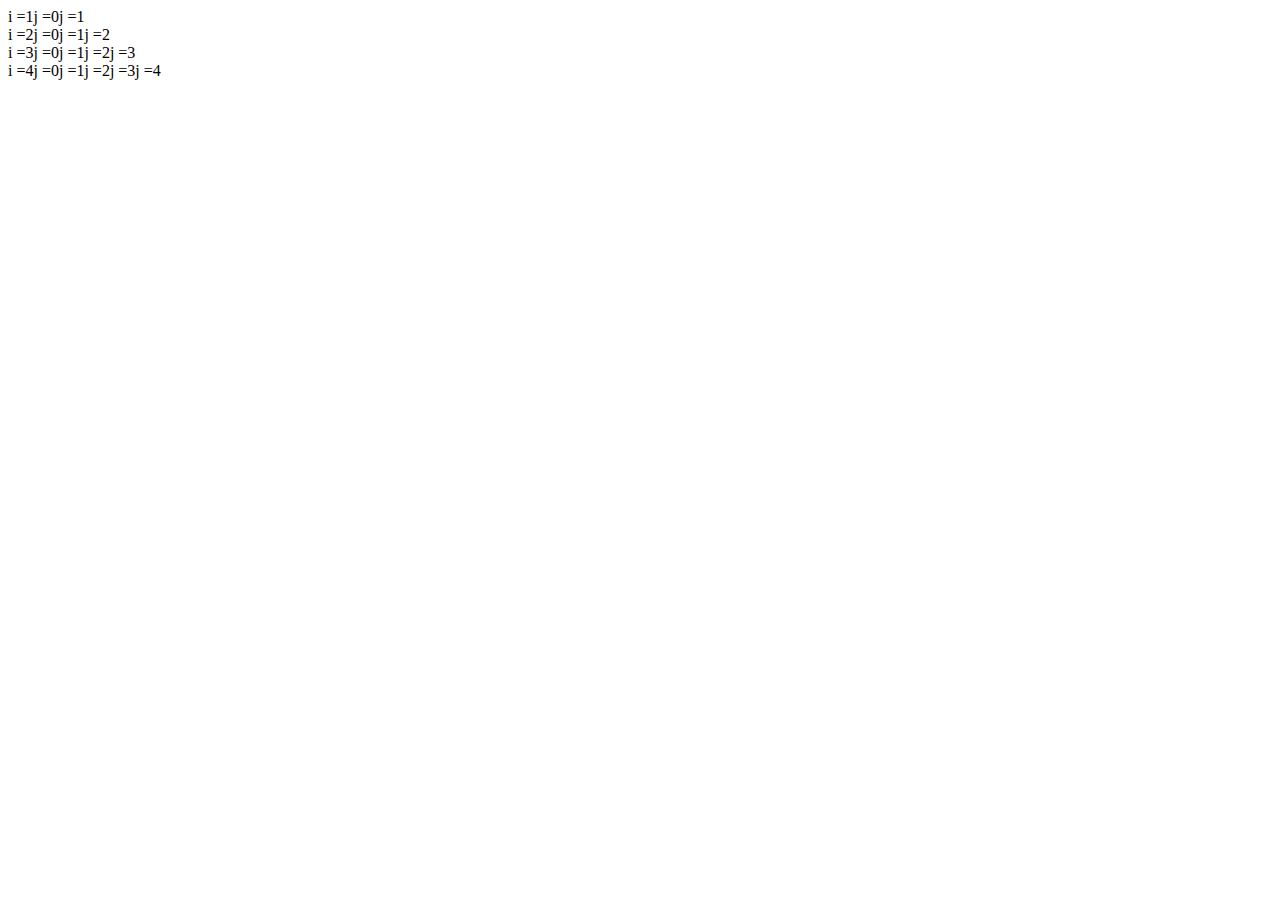
<file: preclass-week2-day1/index.html>
<html lang="en">
<head>
  <meta charset="UTF-8">
  <meta http-equiv="X-UA-Compatible" content="IE=edge">
  <meta name="viewport" content="width=device-width, initial-scale=1.0">
  <title>Document</title>
</head>
<body>
  
  <script src="./looping.js"></script>
</body>
</html>
</file>
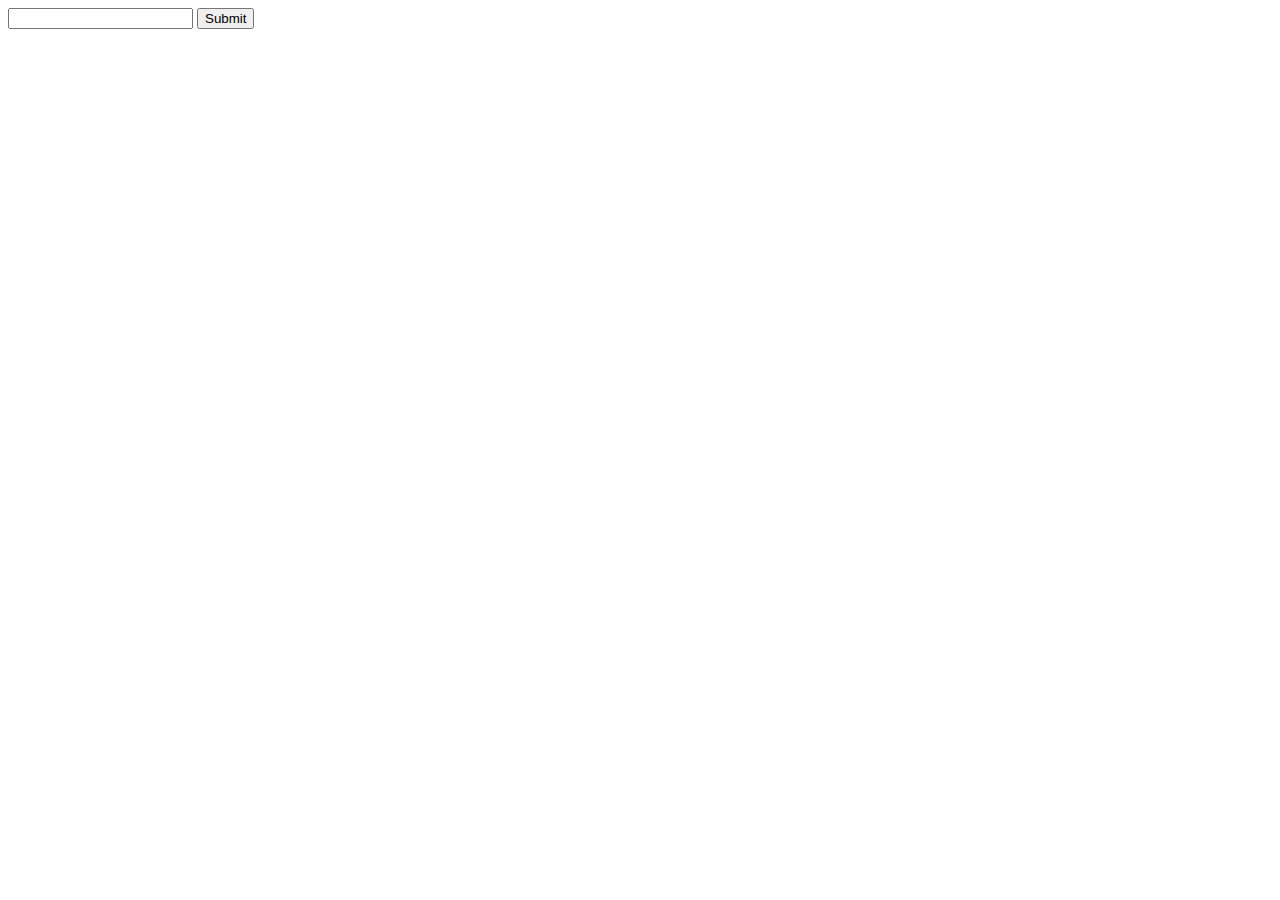
<file: preclass-week2/index.html>
<html lang="en">
<head>
  <meta charset="UTF-8">
  <meta http-equiv="X-UA-Compatible" content="IE=edge">
  <meta name="viewport" content="width=device-width, initial-scale=1.0">
  <title>Document</title>
</head>
<body>
  <div id="valueContainer">

  </div>
  <form action="" method="POST" id="submitForm">
    <input type="text" id="task">
    <input type="submit" value="Submit">
  </form>
  <script src="./class.js" defer></script>
</body>
</html>
</file>
